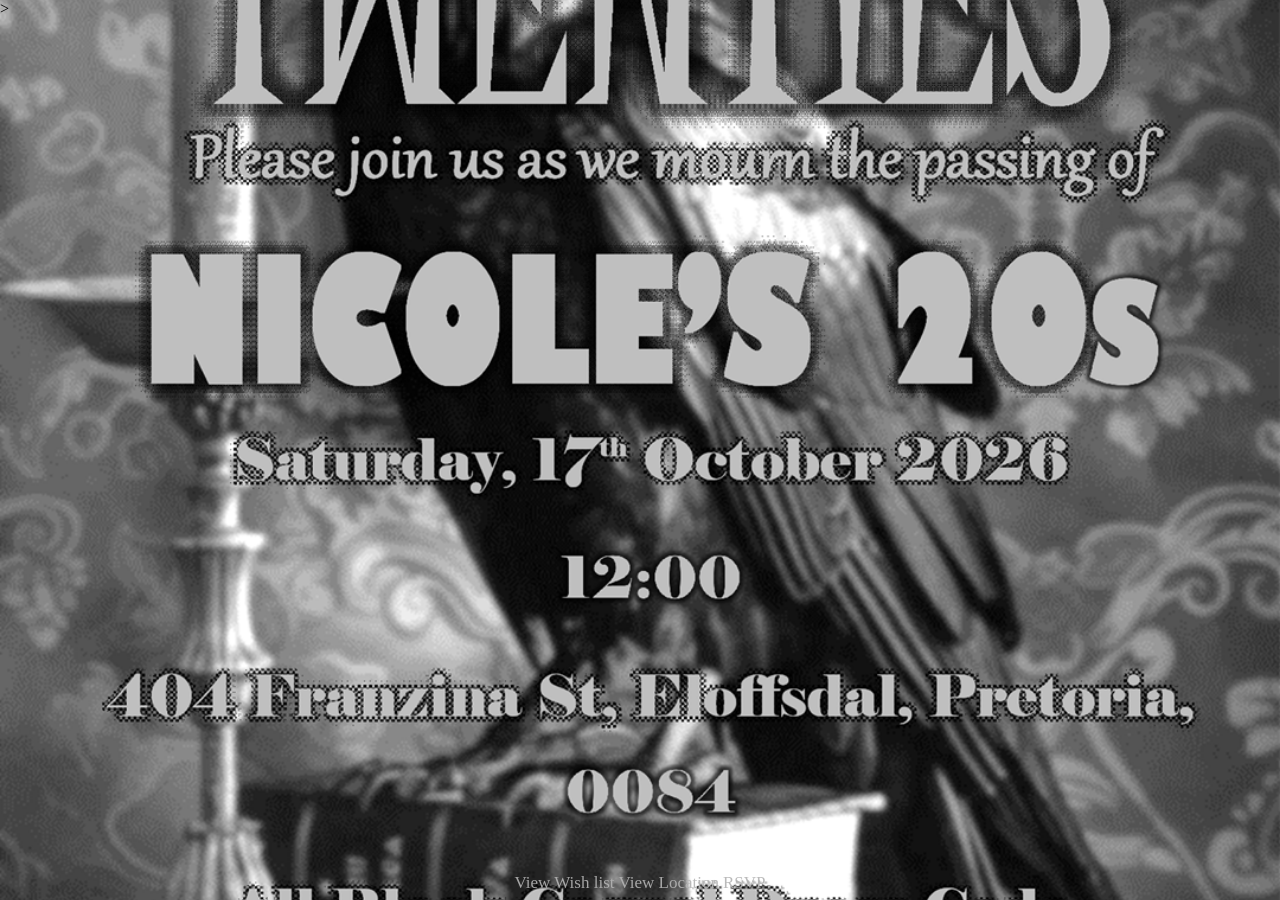
<file: index.html>
<!DOCTYPE html>
<html lang="en">
<head>
  <meta charset="UTF-8">
  <meta http-equiv="X-UA-Compatible" content="IE=edge">
  <meta name="viewport" content="width=device-width, initial-scale=1.0">
  <title>Nicole word oud (30 jaar)</title>
  <link rel="stylesheet" href="styles.css">
  <style>
    p{
      line-height: 0.2;
    }
  </style>
</head>

<body class="home-page">


  <footer class="footer-container">
  <p><a href="./wishlist.html">View Wish list</a>
  <a href="https://www.google.com/maps/place/Alma+School/@-25.713142,28.1967905,17z/data=!3m1!4b1!4m6!3m5!1s0x1ebfd8b7b3b82b15:0x84425789291955cd!8m2!3d-25.713142!4d28.1967905!16s%2Fg%2F1pzrpf5hy?entry=ttu&g_ep=EgoyMDI2MDgwNS4xIKXMDSoASAFQAw%3D%3D">View Location</a>
  <a href="./RSVP.html">RSVP</a></p>
  </footer>
  

</body>>
</file>
<file: styles.css>
body.home-page{
    background-image: url('./images/20s_18.png');
    background-repeat: no-repeat;
    background-position: center;
    background-attachment: fixed;
    background-size: cover;
    margin: 0;
}

body.wishlist-page{
    background-image: url('./images/20s.jpg');
    background-repeat: no-repeat;
    background-position: center;
    background-attachment: fixed;
    background-size: cover;
    margin: 0;
    min-height: 100vh;
    display: flex;
    flex-direction: column;
    justify-content: flex-start;
    align-items: stretch;
    text-align: center;
    padding: 20px 12px 90px;
    box-sizing: border-box;
}

#wishlist-table {
    width: 100%;
    box-sizing: border-box;
}

.table-scroll {
    width: 100%;
    max-width: 100%;
    max-height: 65vh;
    overflow-y: auto;
    overflow-x: auto;
    margin: 0 auto;
    -webkit-overflow-scrolling: touch;
}

.table-scroll table {
    border-collapse: separate;
    border-spacing: 0;
    margin: 0;
}

.table-scroll th {
    position: sticky;
    top: 0;
    z-index: 2;
}

.table-scroll th:first-child,
.table-scroll td:first-child {
    position: sticky;
    left: 0;
    z-index: 1;
}

.table-scroll thead th:first-child {
    z-index: 3;
}

body.RSVP-page{
    background-image: url('./images/20s_17.png');
    background-repeat: no-repeat;
    background-position: center;
    background-attachment: fixed;
    background-size: cover;
    margin: 0;
    position: relative;
    min-height: 100vh;
}

h1{
    color: rgb(252, 251, 251);
}
h2{
    color: rgb(252, 251, 251);
}
p{
    color: rgb(253, 251, 251);
}

.RSVP-page #rsvp-form {
    position: absolute;
    top: 55vh;
    left: 50%;
    transform: translateX(-50%);
}

.footer-container {
    display: flex;
    justify-content: center;
    align-items: center;
    padding: 0px;
    gap: 20px;
}

.home-page .footer-container {
    position: fixed;
    bottom: 0;
    left: 0;
    width: 100%;
}

.RSVP-page .footer-container {
    position: fixed;
    bottom: 0;
    left: 0;
    width: 100%;
}

.footer-container a {
    color: rgba(179, 179, 179, 0.911);
    text-decoration: none;
    font-size: 17px;
}

.footer-container a:hover {
    color: rgb(255, 0, 0);
}
</file>
